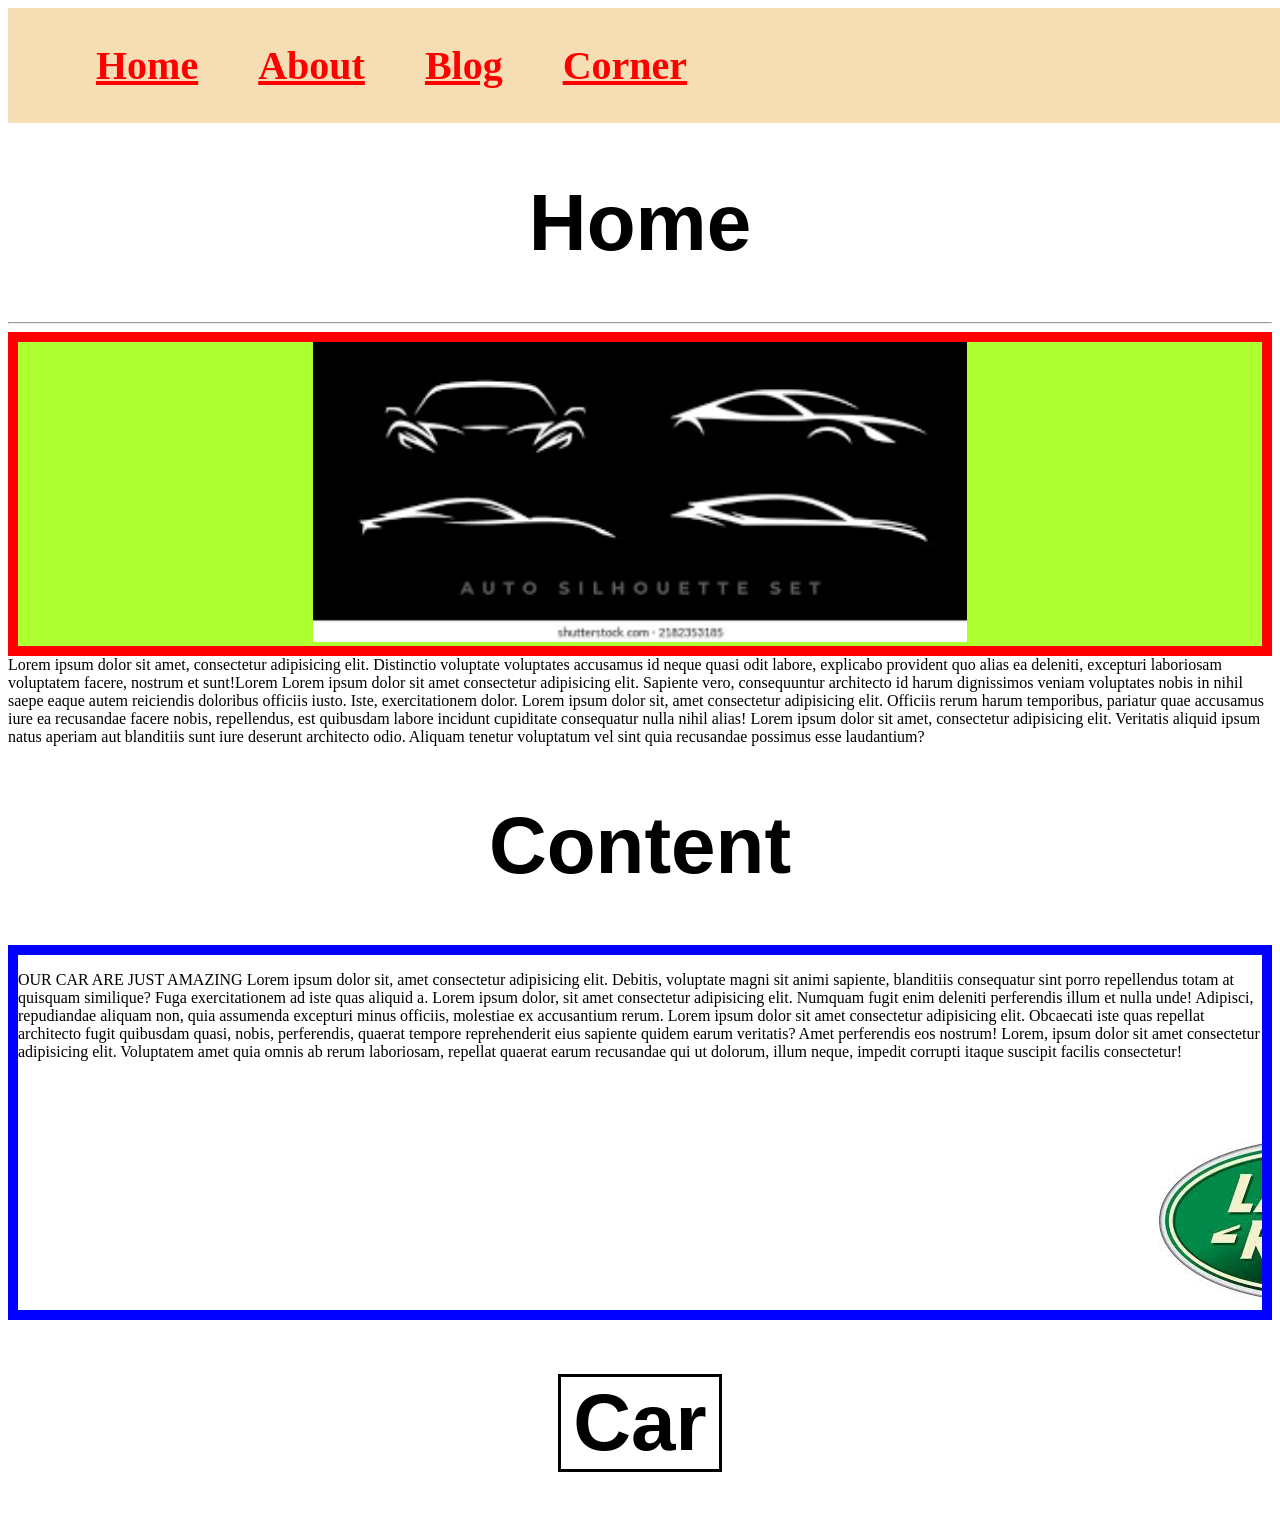
<file: index.html>
<!DOCTYPE html>
<html lang="en">
<head>
    <meta charset="UTF-8">
    <meta http-equiv="X-UA-Compatible" content="IE=edge">
    <meta name="viewport" content="width=device-width, initial-scale=1.0">
<link rel="shortcut icon" href="car logo.png" type="image/x-icon">
<link rel="stylesheet" href="rss.css">
    <title>Cars mania</title>
</head>
<body>
    <header>
        <ul>
            <li>
                <a href="index.html"><b>Home</b></a>
            </li>
            <li>
                <a href="about.html"><b>About</b></a>
            </li>
            <li>
                <a href=""><b>Blog</b></a>
            </li>
            <li>
                <a href=""><b>Corner</b></a>
            </li>
        </ul>
    </header>
    <h1 align="center">Home</h1><hr>

    <div class="rambo">


        <img src="car images/open image.png" alt="" height="300px">
        
</div>
Lorem ipsum dolor sit amet, consectetur adipisicing elit. Distinctio voluptate voluptates accusamus id neque quasi odit labore, explicabo provident quo alias ea deleniti, excepturi laboriosam voluptatem facere, nostrum et sunt!Lorem Lorem ipsum dolor sit amet consectetur adipisicing elit. Sapiente vero, consequuntur architecto id harum dignissimos veniam voluptates nobis in nihil saepe eaque autem reiciendis doloribus officiis iusto. Iste, exercitationem dolor. Lorem ipsum dolor sit, amet consectetur adipisicing elit. Officiis rerum harum temporibus, pariatur quae accusamus iure ea recusandae facere nobis, repellendus, est quibusdam labore incidunt cupiditate consequatur nulla nihil alias! Lorem ipsum dolor sit amet, consectetur adipisicing elit. Veritatis aliquid ipsum natus aperiam aut blanditiis sunt iure deserunt architecto odio. Aliquam tenetur voluptatum vel sint quia recusandae possimus esse laudantium?
    <center><h1>Content</h1></center>
    <div class="were">
<P>OUR CAR ARE JUST AMAZING Lorem ipsum dolor sit, amet consectetur adipisicing elit. Debitis, voluptate magni sit animi sapiente, blanditiis consequatur sint porro repellendus totam at quisquam similique? Fuga exercitationem ad iste quas aliquid a. Lorem ipsum dolor, sit amet consectetur adipisicing elit. Numquam fugit enim deleniti perferendis illum et nulla unde! Adipisci, repudiandae aliquam non, quia assumenda excepturi minus officiis, molestiae ex accusantium rerum. Lorem ipsum dolor sit amet consectetur adipisicing elit. Obcaecati iste quas repellat architecto fugit quibusdam quasi, nobis, perferendis, quaerat tempore reprehenderit eius sapiente quidem earum veritatis? Amet perferendis eos nostrum! Lorem, ipsum dolor sit amet consectetur adipisicing elit. Voluptatem amet quia omnis ab rerum laboriosam, repellat quaerat earum recusandae qui ut dolorum, illum neque, impedit corrupti itaque suscipit facilis consectetur!</P>
<marquee behavior="alternate" direction="" onmouseover="stop()" onmouseout="start()">
    <img src="car images/LOGO LAND ROV.jpg" alt="">
    <img src="car images/MERCEDES LOGO.jpg" alt="">
    <img src="car images/BMW LOGO.jpg" alt="">
    <img src="car images/volv logo.jpg" alt="">
    <img src="car images/volkswagon logo.jpg" alt="">
    
    
    
  
</marquee>

    </div>
   <center> <h1 class="fox">Car</h1></center>
    <div>
<div class="">

</div>


    
</body>
</html>
</file>
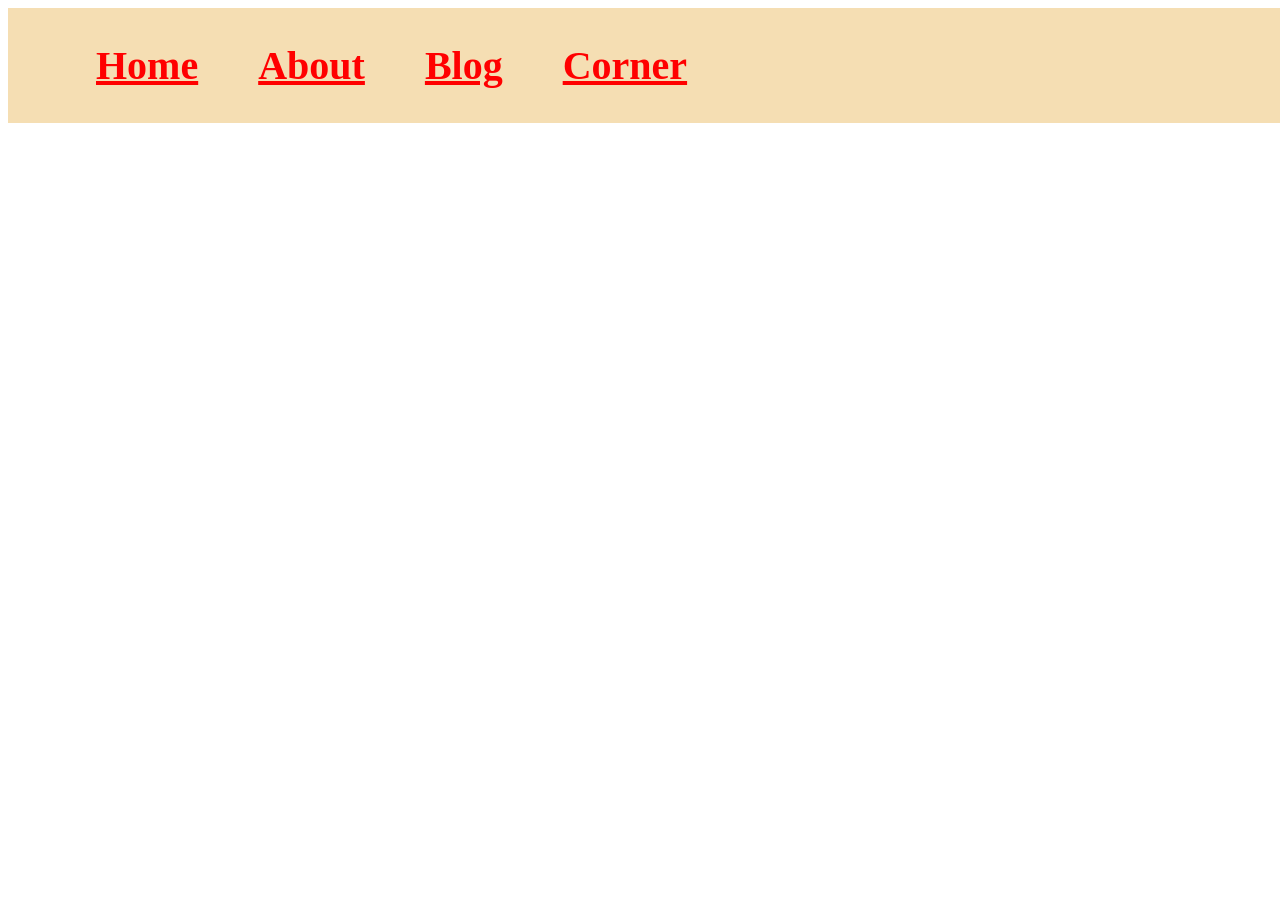
<file: about.html>
<!DOCTYPE html>
<html lang="en">
<head>
    <meta charset="UTF-8">
    <meta http-equiv="X-UA-Compatible" content="IE=edge">
    <meta name="viewport" content="width=device-width, initial-scale=1.0">
<link rel="shortcut icon" href="car logo.png" type="image/x-icon">
<link rel="stylesheet" href="rss.css">
    <title>Cars mania</title>
</head>
<body>
    <header>
        <ul>
            <li>
                <a href="index.html"><b>Home</b></a>
            </li>
            <li>
                <a href="about.html"><b>About</b></a>
            </li>
            <li>
                <a href=""><b>Blog</b></a>
            </li>
            <li>
                <a href=""><b>Corner</b></a>
            </li>
        </ul>
    </header>
</body>
</html>
</file>
<file: rss.css>
header{
    color:red;
    width: 100%;
    background-color:wheat;
    padding: 18px;
    
}
header ul {
    list-style-type: none;
    display: flex;
}
header ul li a{
    color: red;
   margin: 30px;
   font-size: 40px;
}
header ul li{

}
.rambo{
    border: 10px solid red;
    text-align: center;
    background-color: greenyellow;
}
   h1{
    font-size: 80px;
    font-family: 'Segoe UI', Tahoma, Geneva, Verdana, sans-serif;
   }
.were{
    border: 10px solid blue;

}
.fox{
    border: 3px solid black;
    margin-left: 550px
    
    
    
    
    
    ;
    margin-right: 550px
    
    
    
    
    
    ;
}
</file>
